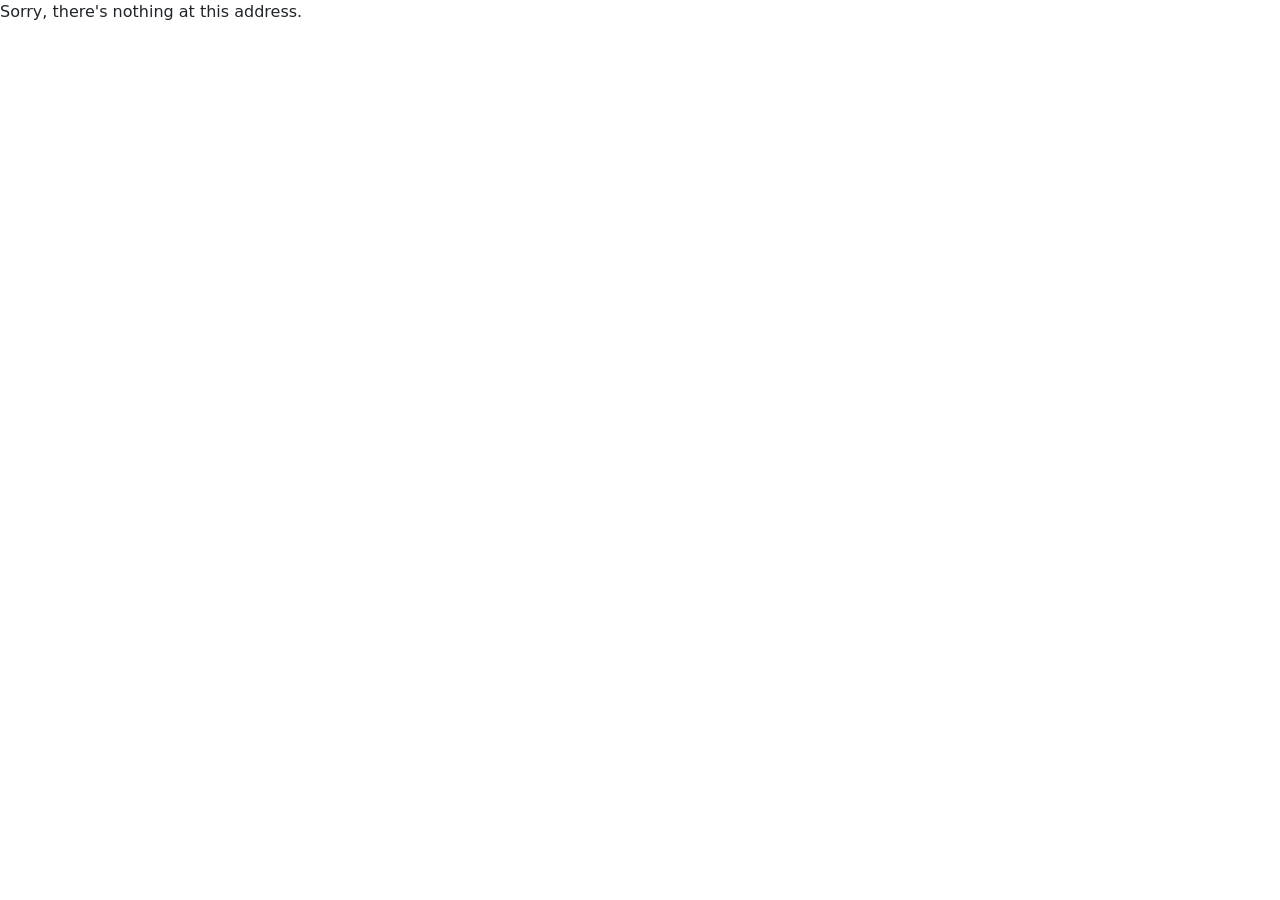
<file: index.html>
<!DOCTYPE html>
<html lang="en">

<head>
    <meta charset="utf-8" />
    <title>PanoramicData.JsonMagic.Web</title>
    <link rel="stylesheet" href="lib/font-awesome/css/all.min.css" />
    <link rel="stylesheet" href="lib/bootstrap/dist/css/bootstrap.min.css" />
    <link href="css/app.css" rel="stylesheet" />
    <link rel="icon" href="images/favicon.ico" type="image/x-icon" />
</head>

<body>
    <div id="app">Loading...</div>

    <div id="blazor-error-ui">
        An unhandled error has occurred.
        <a href="" class="reload">Reload</a>
        <a class="dismiss">🗙</a>
    </div>

    <script src="_framework/blazor.webassembly.js"></script>
    <script src="lib/splitjs/split.js"></script>
    <script src="lib/bootstrap/dist/js/bootstrap.bundle.min.js"></script>
    <script src="_content/BlazorMonaco/jsInterop.js"></script>
    <script src="_content/BlazorMonaco/lib/monaco-editor/min/vs/loader.js"></script>
    <script src="_content/BlazorMonaco/lib/monaco-editor/min/vs/editor/editor.main.js"></script>
    <script src="js/fileDownload.js"></script>
</body>

</html>
</file>
<file: css/app.css>
h1:focus {
    outline: none;
}

#blazor-error-ui {
    background: lightyellow;
    bottom: 0;
    box-shadow: 0 -1px 2px rgba(0, 0, 0, 0.2);
    display: none;
    left: 0;
    padding: 0.6rem 1.25rem 0.7rem 1.25rem;
    position: fixed;
    width: 100%;
    z-index: 1000;
}

    #blazor-error-ui .dismiss {
        cursor: pointer;
        position: absolute;
        right: 0.75rem;
        top: 0.5rem;
    }

.blazor-error-boundary {
    background: url([data-uri]) no-repeat 1rem/1.8rem, #b32121;
    padding: 1rem 1rem 1rem 3.7rem;
    color: white;
}

    .blazor-error-boundary::after {
        content: "An error has occurred."
    }

.main-wrapper {
    height: 100vh;
}
</file>
